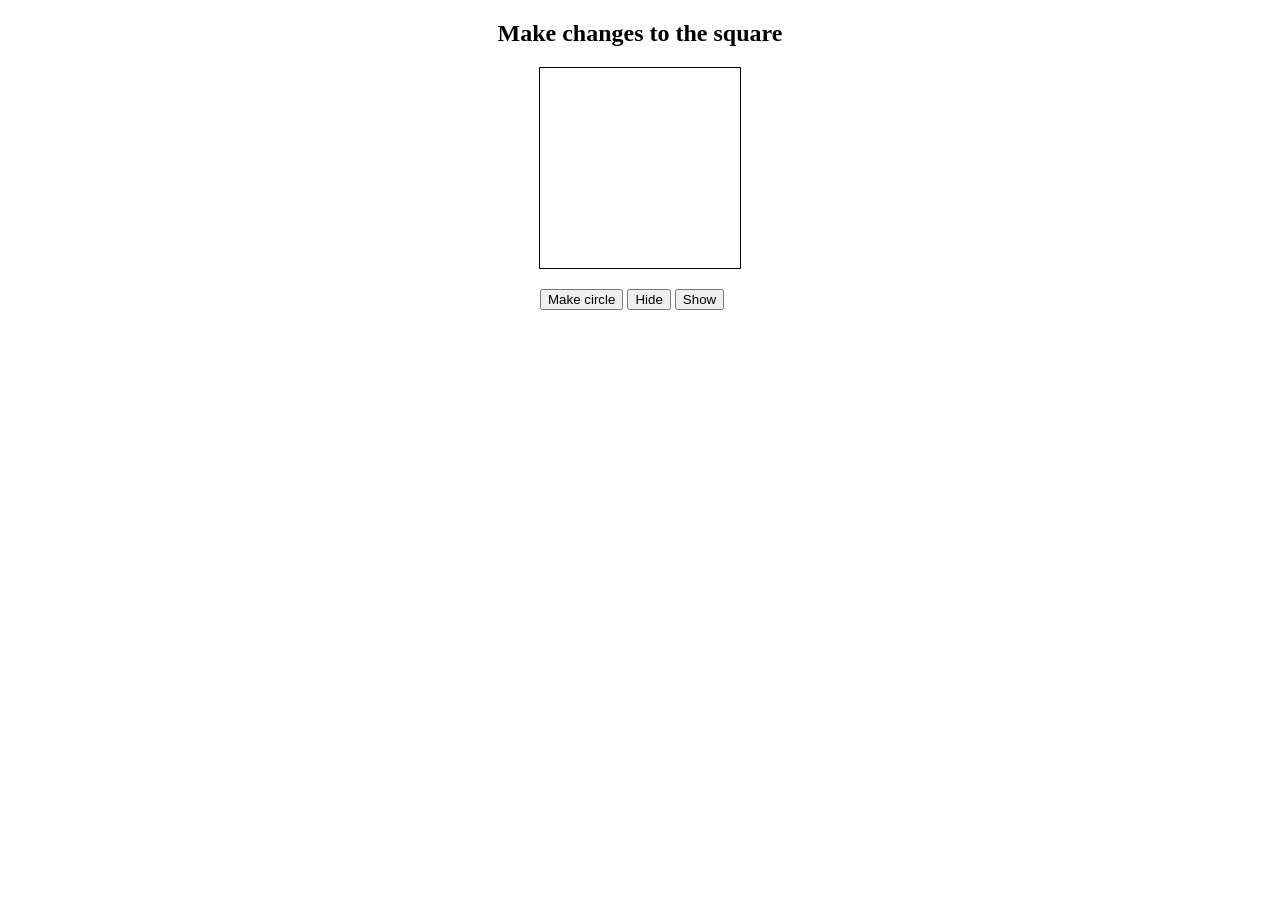
<file: changing CSS properties/CSS.html>
<!DOCTYPE html>
<html lang="en">
<head>
  <meta charset="UTF-8">
  <meta name="viewport" content="width=device-width, initial-scale=1.0">
  <title>Document</title>
  <style>

    h2 {
      text-align: center;
    }
    .square {
      width: 200px;
      height: 200px;
      border: 1px solid black;
      margin: auto;
    }
    
    .btns {
      padding: 20px;
      margin: auto;
      width: 200px;
    }

  </style>
</head>
<body>

  <h2>Make changes to the square</h2>

  <div class="square">
    
  </div>

  <div class="btns">
    <button onclick="circle()">Make circle</button>
    <button onclick="hide()">Hide</button>
    <button onclick="show()">Show</button>
  </div>

  <script>

    let div = document.querySelector('.square');

    function circle() {
      div.style.borderRadius = "50%"
    }

    function hide() {
      div.style.display = "none"
    }

    function show() {
      div.style.display = "block"
    }

    div.onmouseenter = function() {
      div.style.background = "red";
    }

    div.onmouseout = function() {
      div.style.background = "blue";
    }

  </script>
</body>
</html>
</file>
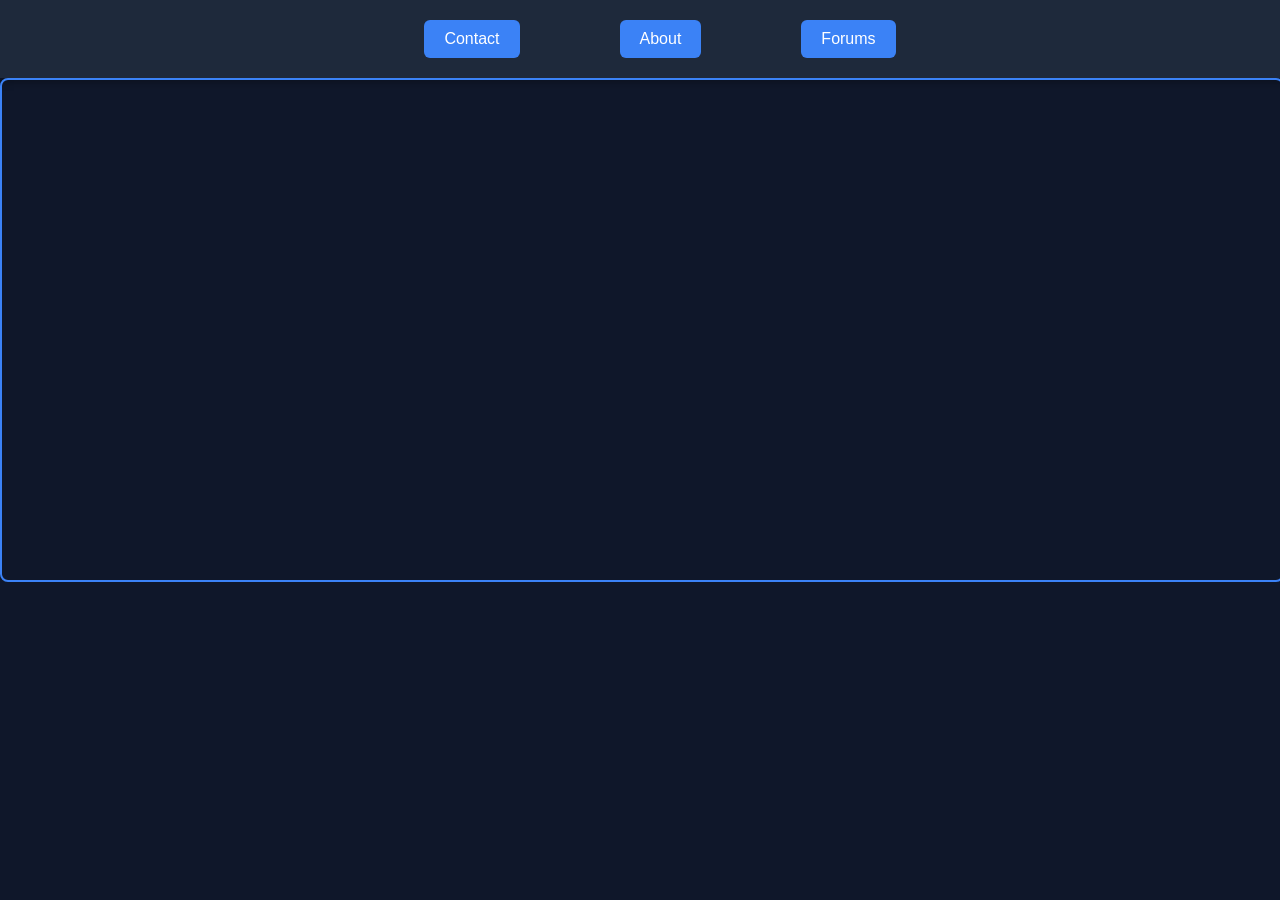
<file: Creating portfolio website/app.html>
<!DOCTYPE html>
<html lang="en">
  <head>
    <meta charset="UTF-8" />
    <meta name="viewport" content="width=device-width, initial-scale=1.0" />
    <title>portfolio</title>
    <link rel="stylesheet" href="style.css" />
    <link rel="shortcut icon" href="Data/images/zaul.jpg" type="image/x-icon" />
  </head>
  <body>
    <div class="button-box">
      <button onclick="openFile('contact.html')">Contact</button>
      <button onclick="openFile('about.html')">About</button>
      <button onclick="openFile('forums.html')">Forums</button>
    </div>

    <iframe id="viewer" src="" title="File Viewer"></iframe>

    <script>
      function openFile(filePath) {
        document.getElementById("viewer").src = filePath;
      }
    </script>
    <script src="app.js"></script>
  </body>
</html>
</file>
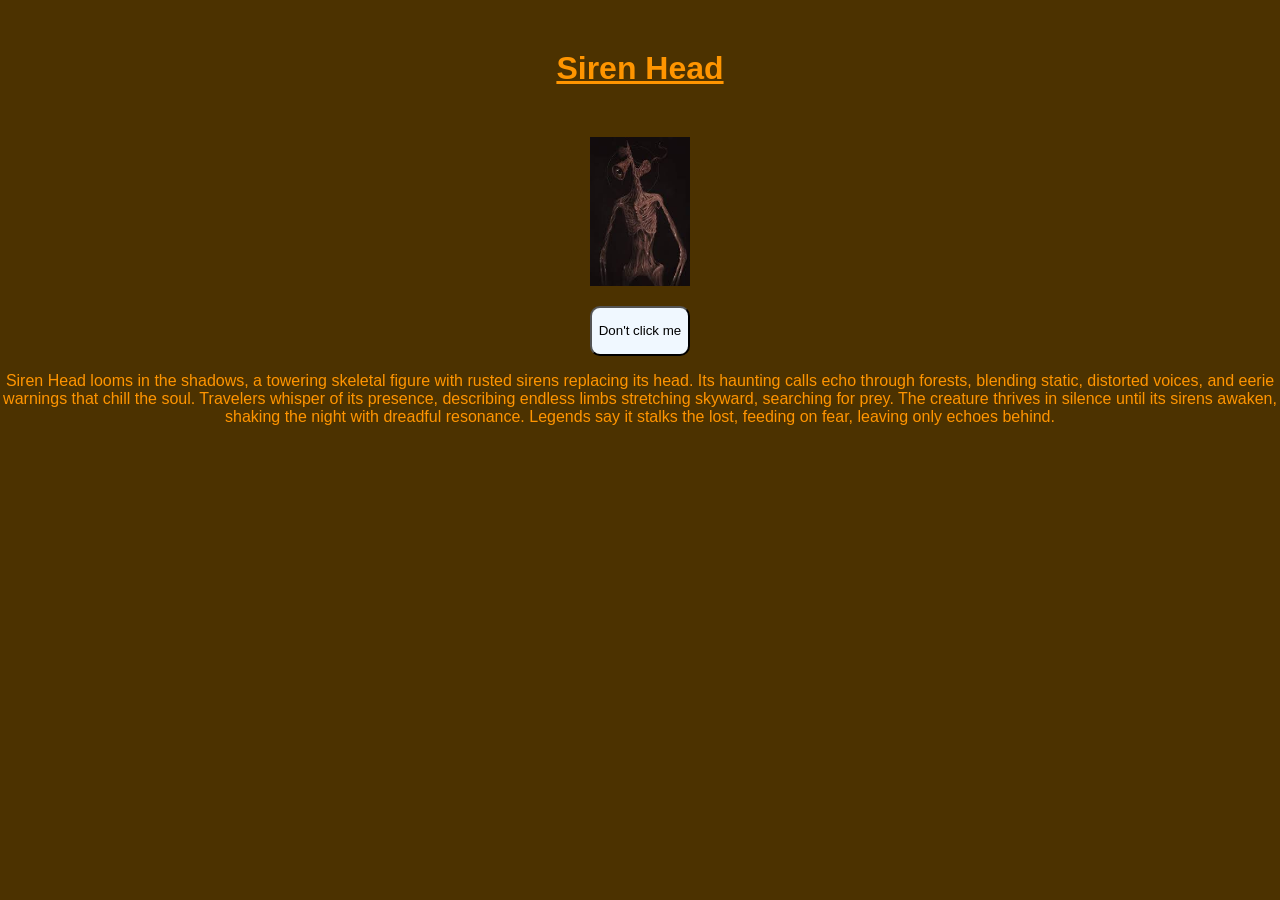
<file: event handling in js/app.html>
<!DOCTYPE html>
<html lang="en">
  <head>
    <meta charset="UTF-8" />
    <meta name="viewport" content="width=device-width, initial-scale=1.0" />
    <title>Siren Head</title>
    <link rel="stylesheet" href="styles.css" />
  </head>
  <body>
    <div class="container">
      <h1 class="title">Siren Head</h1>

      <img class="scp-1055" src="images/sirenhead.jpg" alt="Siren Head" />

      <audio src="videos/siren-head-original-sound.mp3" id="audio"></audio>

      <button onclick="playAudio()">Don't click me</button>

      <p>
        Siren Head looms in the shadows, a towering skeletal figure with rusted
        sirens replacing its head. Its haunting calls echo through forests,
        blending static, distorted voices, and eerie warnings that chill the
        soul. Travelers whisper of its presence, describing endless limbs
        stretching skyward, searching for prey. The creature thrives in silence
        until its sirens awaken, shaking the night with dreadful resonance.
        Legends say it stalks the lost, feeding on fear, leaving only echoes
        behind.
      </p>
    </div>
    <script src="app.js"></script>
  </body>
</html>
</file>
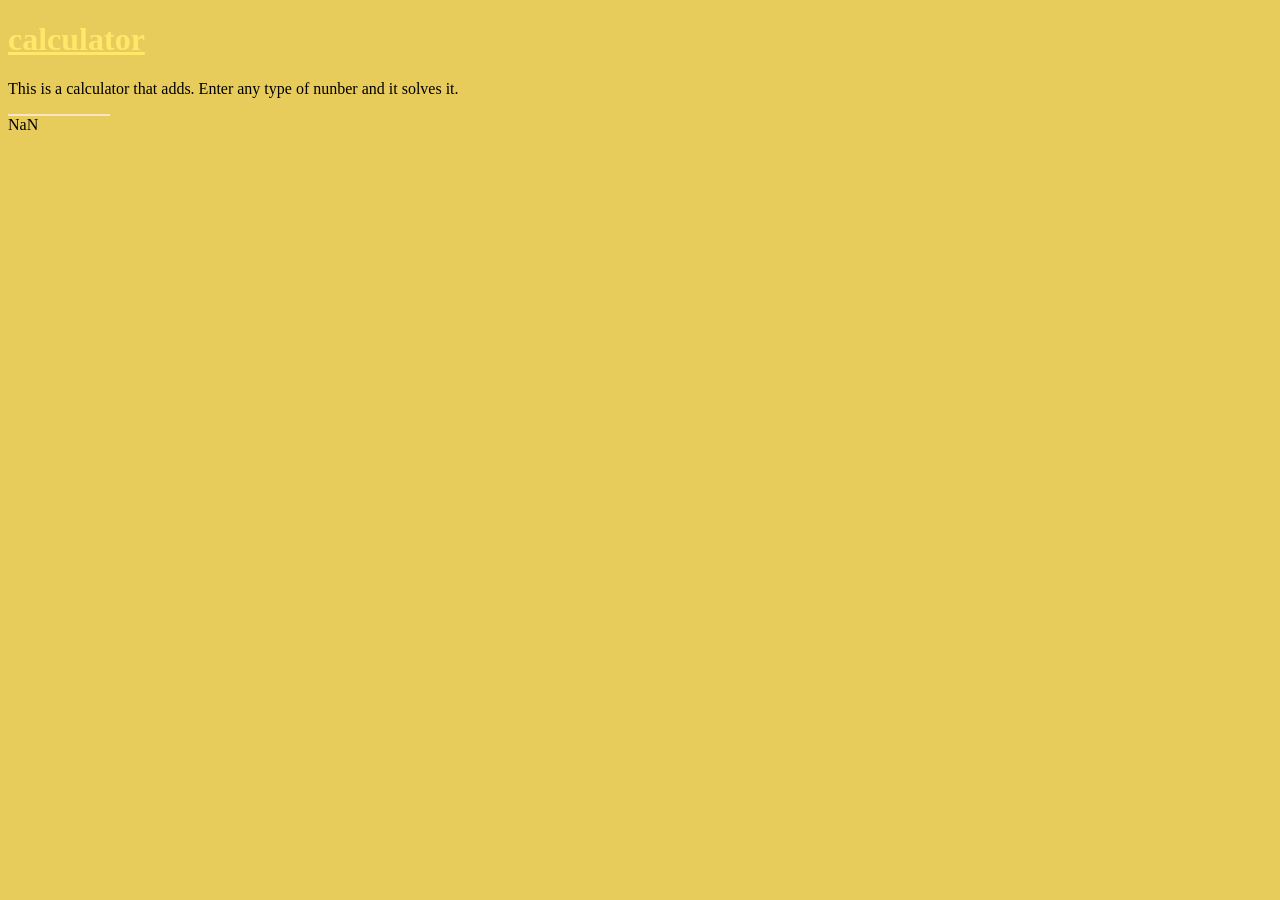
<file: intro to functions in js/app.html>
<!DOCTYPE html>
<html lang="en">
<head>
  <meta charset="UTF-8">
  <meta name="viewport" content="width=device-width, initial-scale=1.0">
  <title>Document</title>

  <style>
    #title {
      text-decoration: underline;
      color: rgb(254, 231, 105);
    }
    #body {
      background-color: rgb(232, 204, 91);
    }
    #result {
      border: 1px bisque solid;
      width: 100px;
    }
  </style>

</head>
<body id="body">

  <h1 id="title">calculator</h1>

  <p>
    This is a calculator that adds. Enter any type of nunber and it solves it.
  </p>

  <div id="result">
    
  </div>






  <script>
    function calculate(a, b) {
      return a * b;
    }

    const userinput1 = parseFloat(prompt('Enter num 1'));
    const userinput2 = parseFloat(prompt('Enter num 2'));

    const result = calculate(userinput1, userinput2);

    console.log(result)
    document.write(result)
  </script>
</body>

</html>
</file>
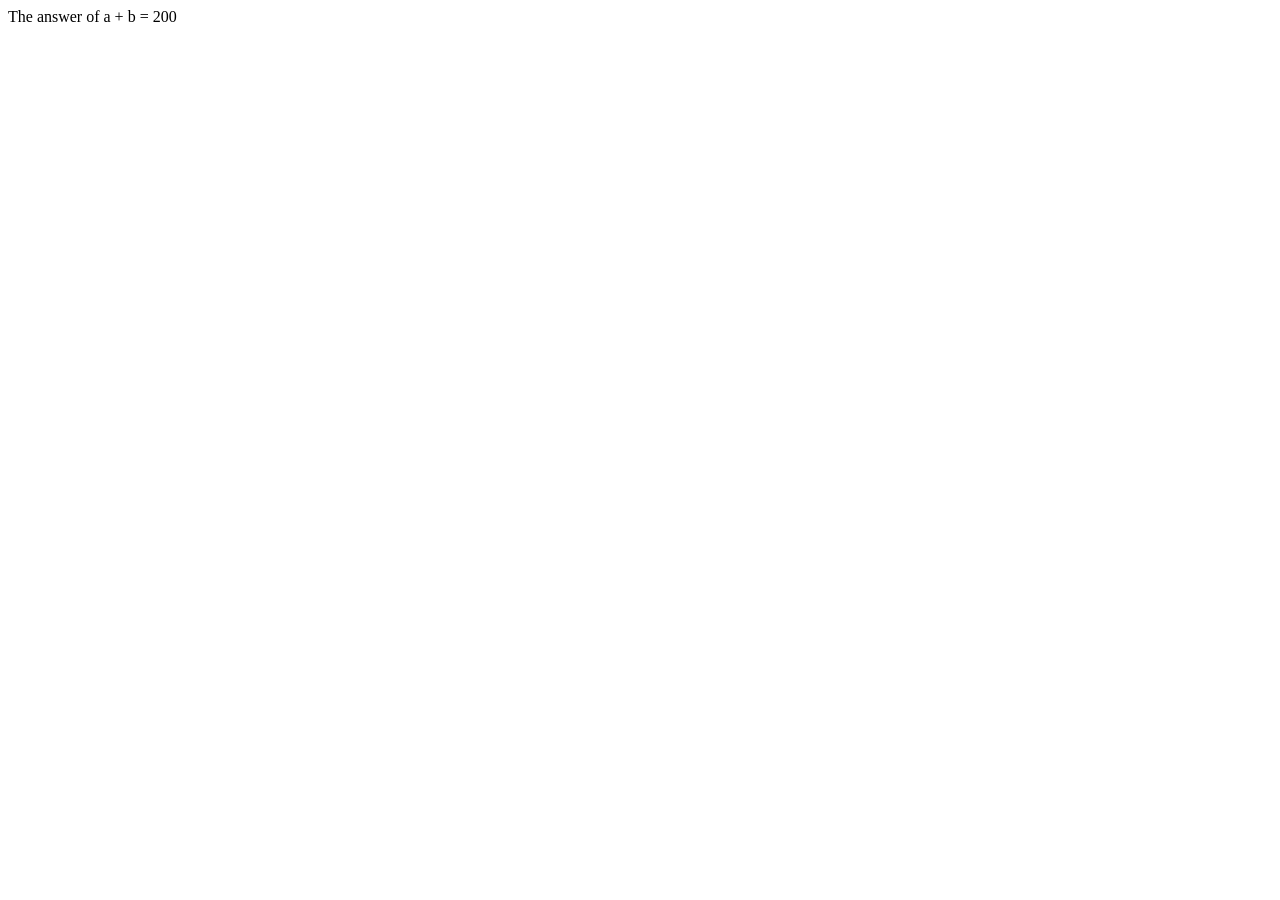
<file: intro to functions in js/calc.html>
<!DOCTYPE html>
<html lang="en">
  <head>
    <meta charset="UTF-8" />
    <meta name="viewport" content="width=device-width, initial-scale=1.0" />
    <title>Document</title>
  </head>
  <body>
    <script>
      function add() {
        let a = 100;
        let b = 100;
        let c = a + b;

        return c;
      }
      answer = add();
      document.write("The answer of a + b =  " + answer);
    </script>
  </body>
</html>
</file>
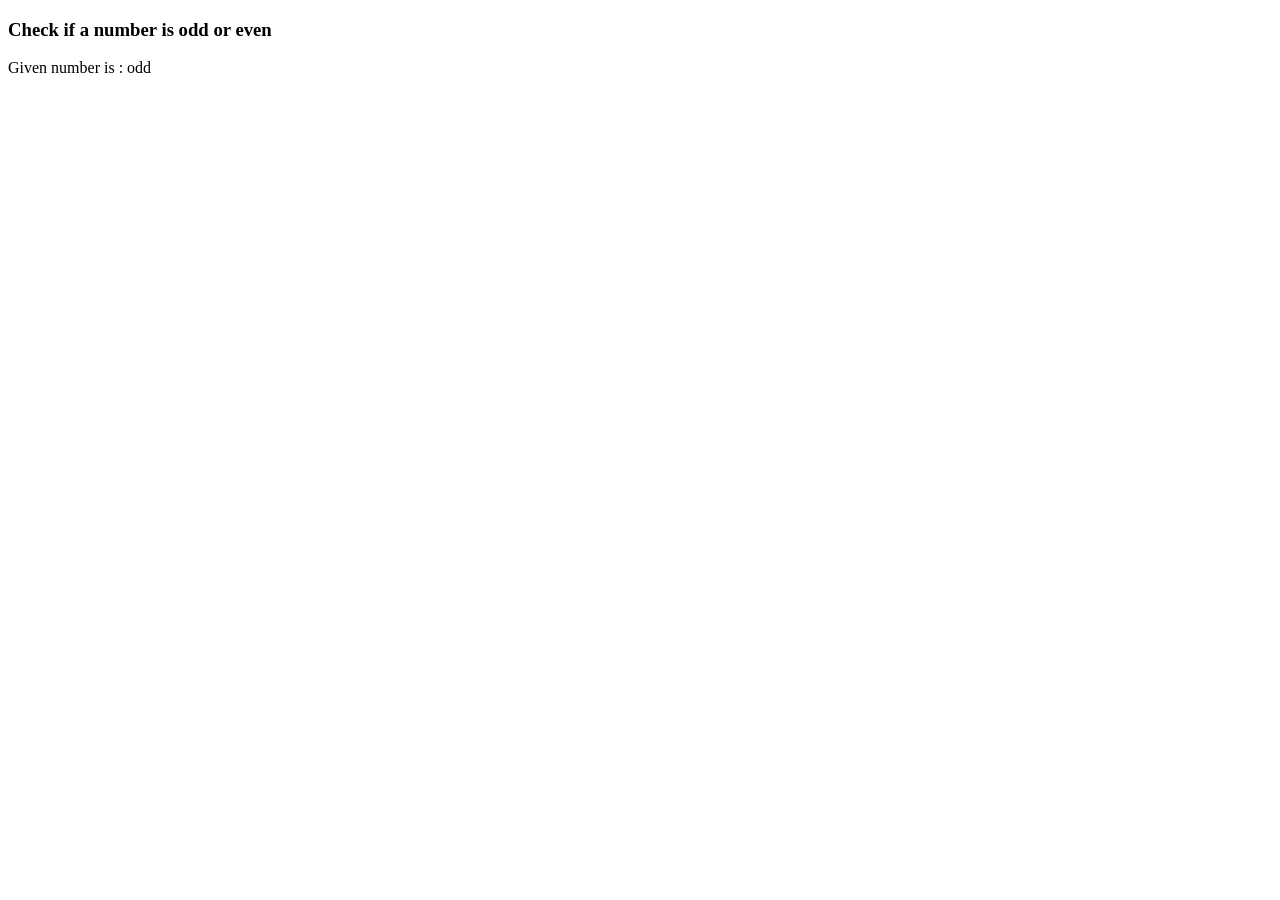
<file: intro to functions in js/oddeven.html>
<!DOCTYPE html>

<html>
  <head>
    <title>replit</title>
  </head>

  <body>
    <h3>Check if a number is odd or even</h3>

    <script>
      // Function to check if a number is odd or even

      function oddOrEven(x) {
        if (x % 2 == 0) {
          document.write("Given number is : even");
        } else {
          document.write("Given number is : odd");
        }
      }

      // Call the function with a number
      // Prompt the user for a number and call the function
      const userInput = prompt("Enter a number:");
      const number = parseInt(userInput); // Convert input to a number
      oddOrEven(number);

    </script>
  </body>
</html>
</file>
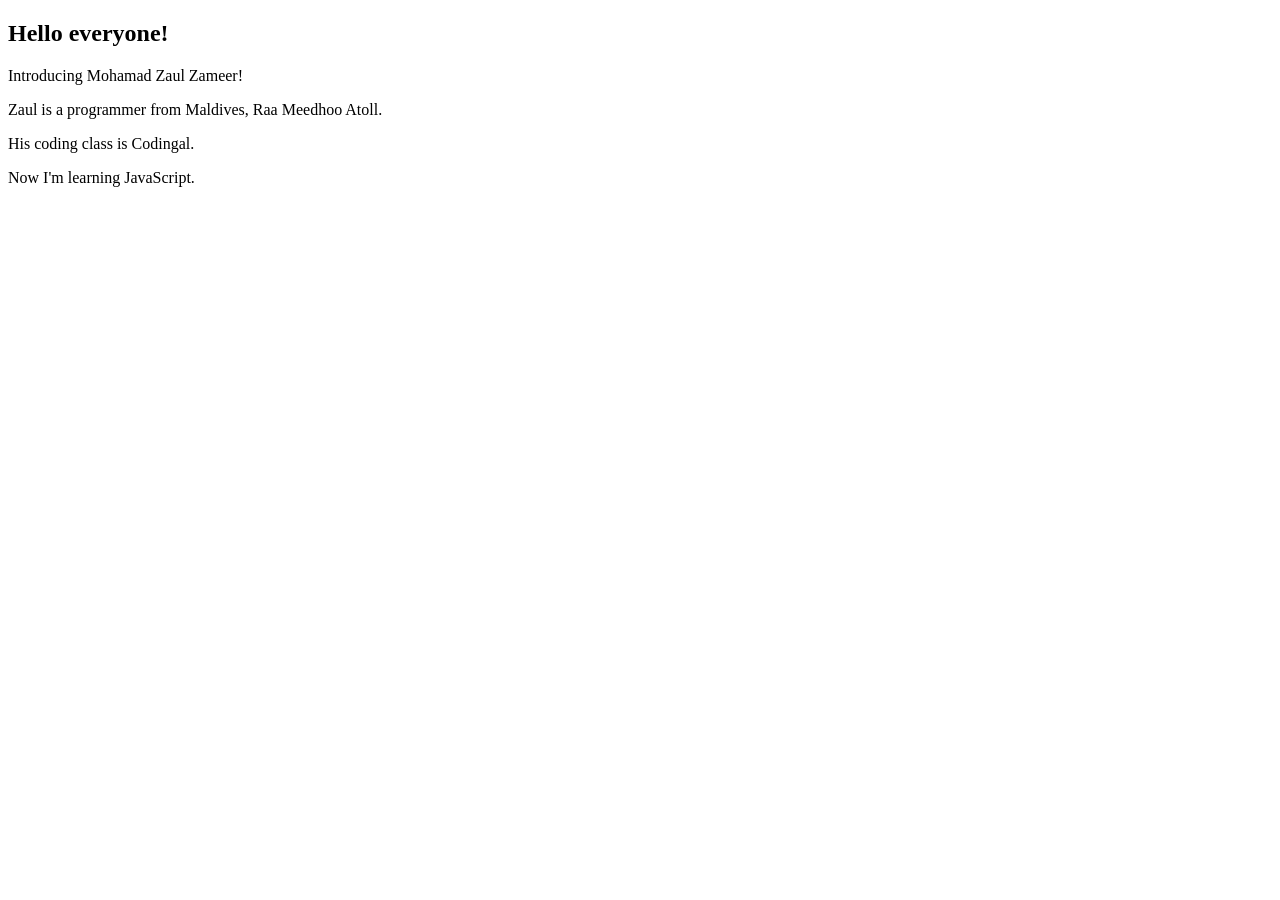
<file: intro to js/about.html>
<!DOCTYPE html>
<html>
<head>
  <title>Zaul's Introduction</title>
  </style>
</head>
<body>
  <script>
    console.clear();
    document.write('<div class="intro">');
    document.write('<h2>Hello everyone!</h2>');
    document.write('<p>Introducing Mohamad Zaul Zameer!</p>');
    document.write('<p>Zaul is a programmer from Maldives, Raa Meedhoo Atoll.</p>');
    document.write('<p>His coding class is Codingal.</p>');
    document.write('<p>Now I\'m learning JavaScript.</p>');
    document.write('</div>');
  </script>
</body>
</html>
</file>
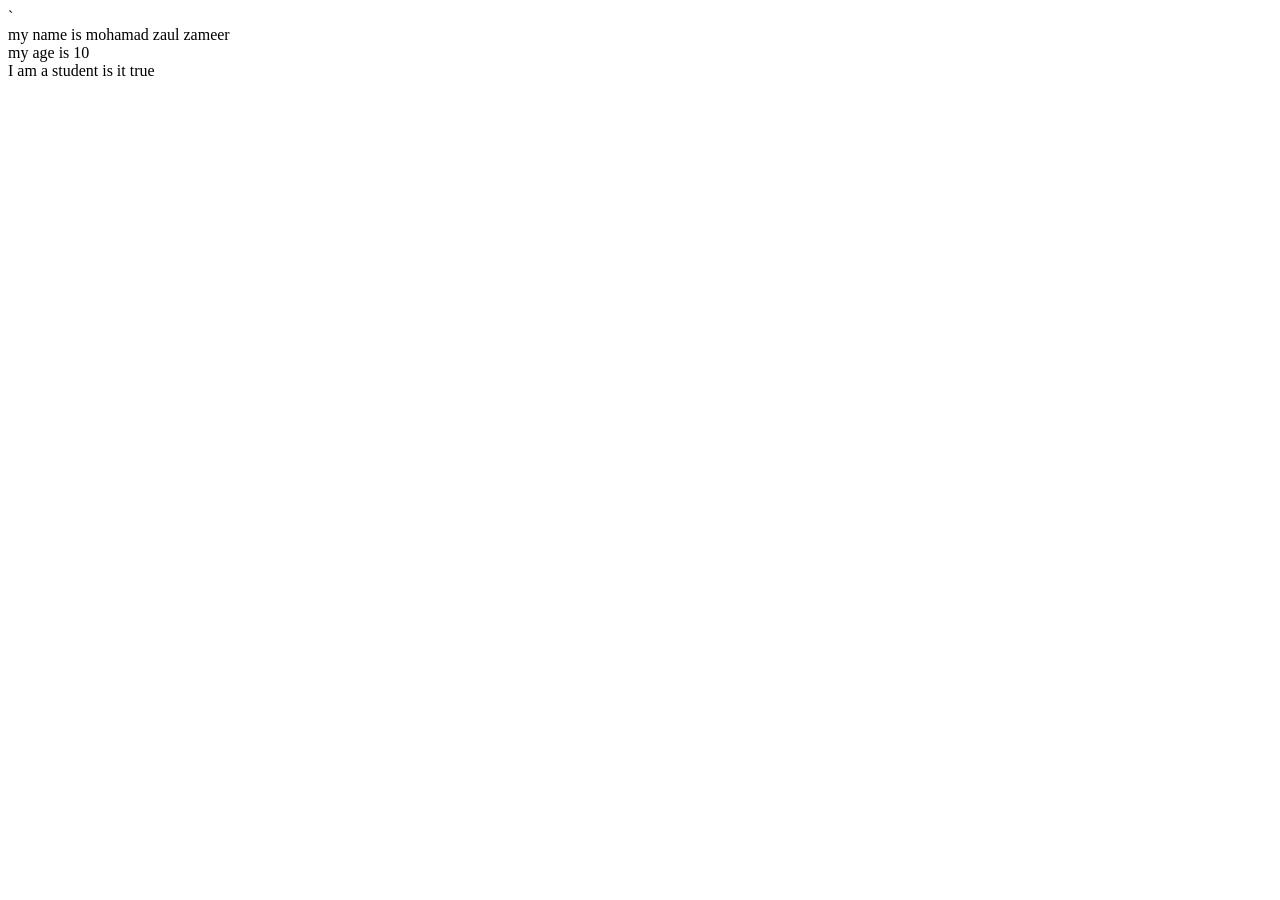
<file: intro to js/Data-types.html>
`<!DOCTYPE html>
<html lang="en">
<head>
  <meta charset="UTF-8">
  <meta name="viewport" content="width=device-width, initial-scale=1.0">
  <title>Document</title>
</head>
<body>
  <script>
    let name = 'mohamad zaul zameer';
    let age = 10;
    let student = true;

    document.write('<br>my name is ' + name)
    document.write('<br>my age is ' + age)
    document.write('<br>I am a student is it ' + student)
  </script>
</body>
</html>
</file>
<file: Creating portfolio website/style.css>
body {
      margin: 0;
      font-family: 'Segoe UI', sans-serif;
      background-color: #0f172a;
      color: white;
    }

    .button-box {
      
      display: flex;
      justify-content: center; /* center buttons horizontally */
      gap: 100px; /* space between buttons */
      width: 100%;
      background-color: #1e293b;
      padding: 20px;
      box-shadow: 0 4px 8px rgba(0,0,0,0.3);
    }

    .button-box button {
      padding: 10px 20px;
      background-color: #3b82f6;
      border: none;
      border-radius: 6px;
      color: white;
      font-size: 16px;
      cursor: pointer;
      transition: background-color 0.3s ease;
    }
    .button-box button:hover {
          background-color: #2563eb;
    }
    iframe {
      width: 100%;
      height: 500px;
      border: 2px solid #3b82f6;
      border-radius: 8px;
    }
    .contact-txt {
      color: rgb(101, 147, 163);
      font-family:'Times New Roman', Times, serif;
    }
    .about-txt {
      font-family:'Gill Sans', 'Gill Sans MT', Calibri, 'Trebuchet MS', sans-serif
    }
      .news-box {
    background-color: #1e293b;
    color: #e2e8f0;
    padding: 20px;
    border-radius: 10px;
    font-family: 'Segoe UI', sans-serif;
    line-height: 1.6;
    box-shadow: 0 4px 12px rgba(0,0,0,0.3);
    max-width: 800px;
    margin: 30px auto;
  }
  .news-box h2 {
    color: #3b82f6;
    margin-bottom: 15px;
  }
  .news-box strong {
    color: #60a5fa;
  }
  .news-box em {
    font-style: italic;
    color: #93c5fd
  }
</file>
<file: event handling in js/styles.css>
:root {
  --color: rgb(255, 149, 0);
}

body {
  background: rgb(76, 50, 0);
  margin: 0;
  font-family: Arial, sans-serif;
}

.container {
  display: flex;
  flex-direction: column; /* stack items vertically */
  align-items: center;    /* center horizontally */
  text-align: center;
  color: var(--color);
}

.title {
  color: var(--color);
  margin: 50px;
  text-decoration: underline;
}

.scp-1055 {
  display: block;
  max-width: 100px;
  max-height: 300px; /* added px */
}

button {
  background-color: aliceblue;
  width: 100px;
  height: 50px;
  border-radius: 10px;
  margin-top: 20px;
  cursor: pointer;
}
</file>
